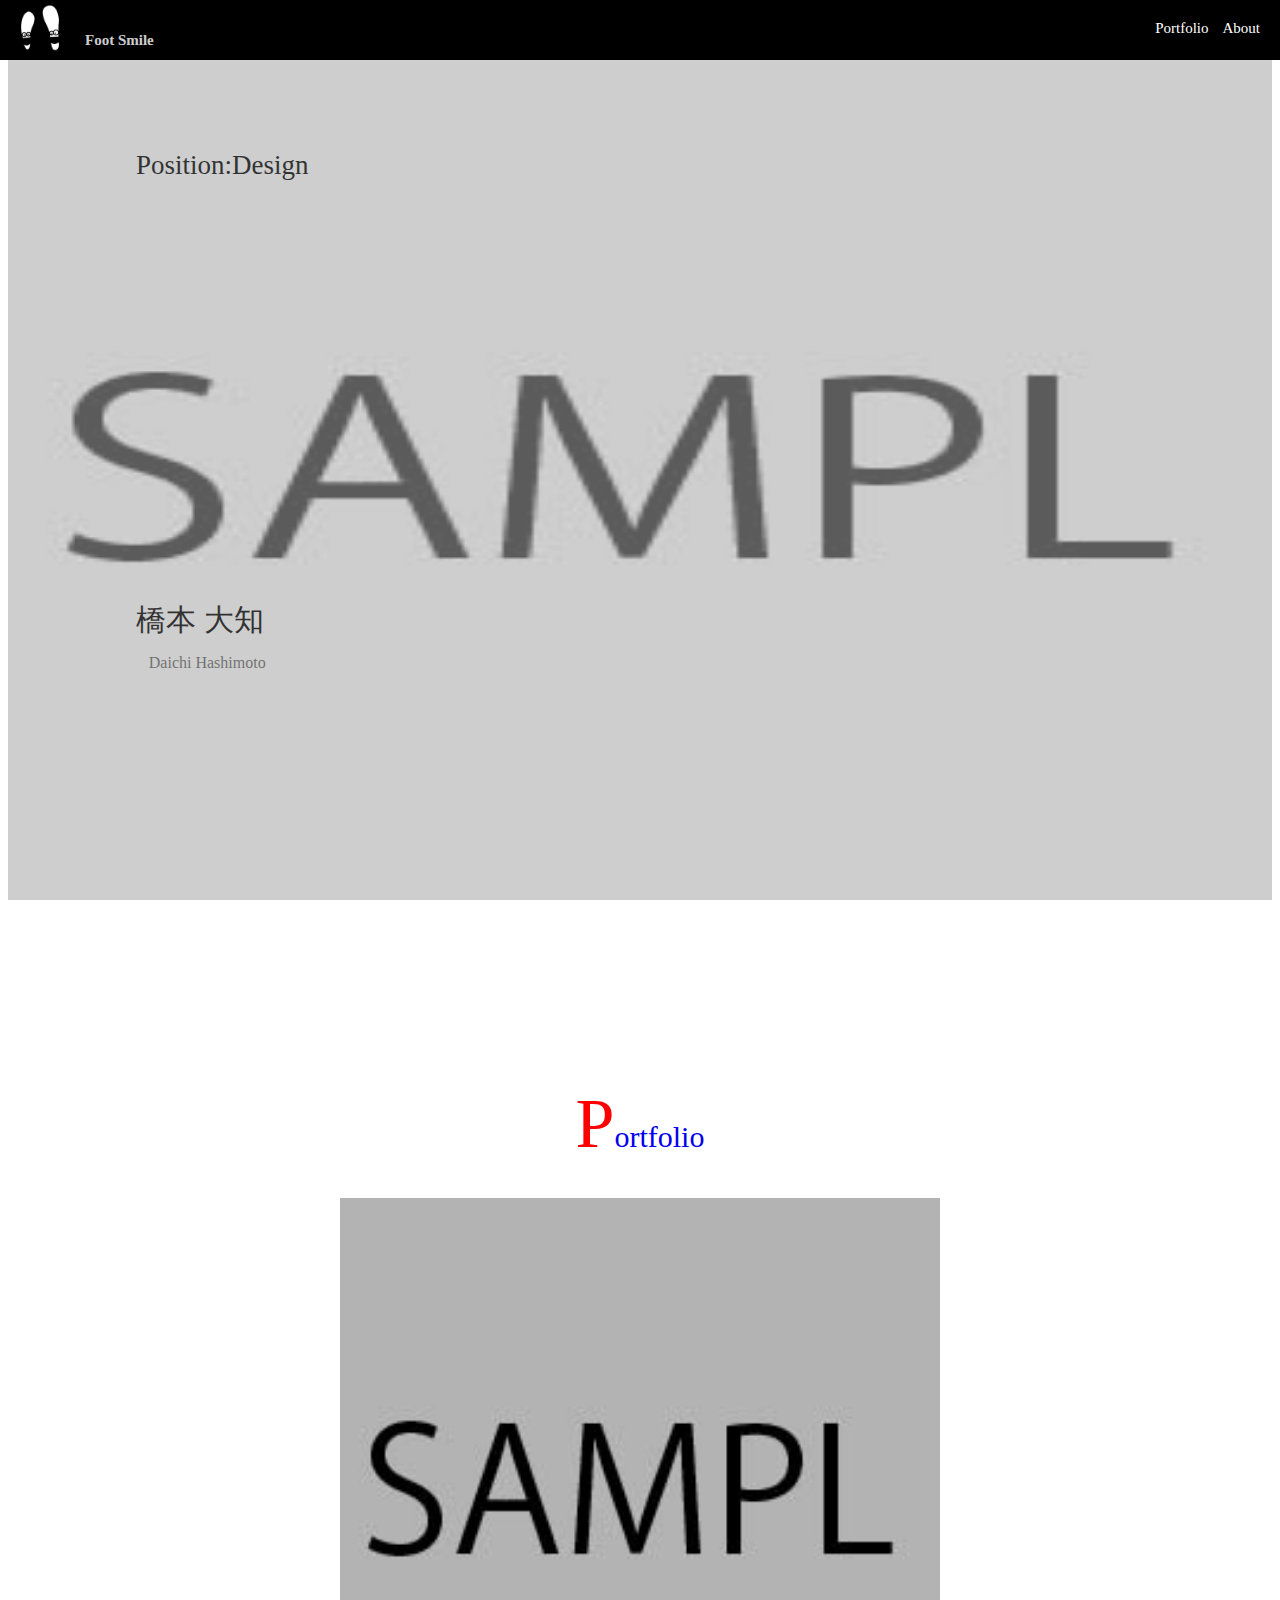
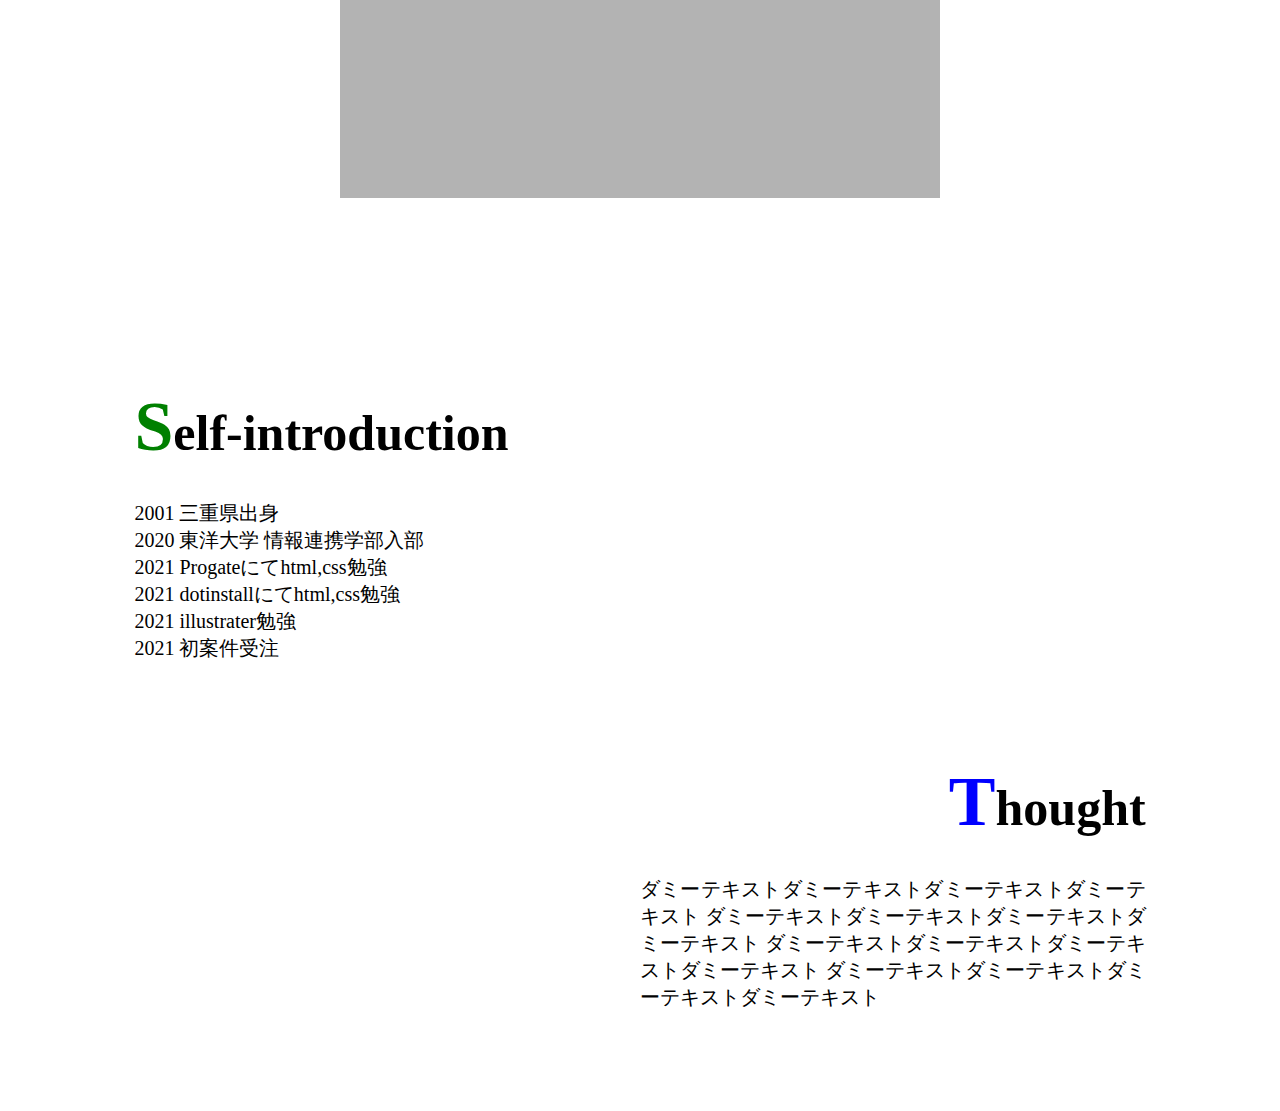
<file: profile.html>
<!DOCTYPE html>
<html lang="ja">

<head>
    <meta charset="UTF-8">
    <meta name="viewport" content="width=device-width, initial-scale=1.0">
    <link rel="icon" type="image/x-icon" href="img/Foot_Smile.png">
    <link rel="apple-touch-icon" sizes="180x180" href="img/Foot_Smile.png">
    <title>(株)健 瀧</title>
    <link rel="icon" href="#">
    <!-- bootstrap -->
    <link href="https://cdn.jsdelivr.net/npm/bootstrap@5.0.0-beta1/dist/css/bootstrap.min.css" rel="stylesheet"
        integrity="sha384-giJF6kkoqNQ00vy+HMDP7azOuL0xtbfIcaT9wjKHr8RbDVddVHyTfAAsrekwKmP1" crossorigin="anonymous">
    <!-- css -->
    <link rel="stylesheet" href="./css/profile.css">
    <link rel="stylesheet" href="./css/header.css">
</head>

<body>
    <section class="header">
        <a href="#" id="header-img">
            <img id="header-smile" src="img/Foot_Smile_b.png">
            <h1 id="header-text">Foot Smile</h1>
        </a>
        <div id="header-urls">
            <a class="urls" href="#portfolio">Portfolio</a>
            <a class="urls" href="#self-introduction">About</a>
        </div>
    </section>

    <section class="main-visual">
        <div class="people">
            <img class="people" src="img/sample.jpg">
            <div class="position">
                Position:Design
            </div>
            <div class="name">
                橋本 大知
            </div>
            <div class="s-name">
                Daichi Hashimoto
            </div>
        </div>
    </section>

    <section class="about">
        <div id="portfolio" class="portfolio">
            <div class="url">
                <a href="#"><p><span>P</span>ortfolio</p>
                <h1><img src="img/sample.jpg"></h1></a>
            </div>
        </div>
        <section id="self-introduction" class="geometory">
            <div class="self-introduction">
                <div class="self-contents">
                    <h1><span>S</span>elf-introduction</h1>
                    <p> 2001 三重県出身<br>
                        2020 東洋大学 情報連携学部入部<br>
                        2021 Progateにてhtml,css勉強<br>
                        2021 dotinstallにてhtml,css勉強<br>
                        2021 illustrater勉強<br>
                        2021 初案件受注
                    </p>
                </div>
            </div>
            <div class="thought">
                <h1><span>T</span>hought</h1>
                <p>
                    ダミーテキストダミーテキストダミーテキストダミーテキスト
                    ダミーテキストダミーテキストダミーテキストダミーテキスト
                    ダミーテキストダミーテキストダミーテキストダミーテキスト
                    ダミーテキストダミーテキストダミーテキストダミーテキスト
                </p>
            </div>
        </section>
    </section>

</body>

</html>
</file>
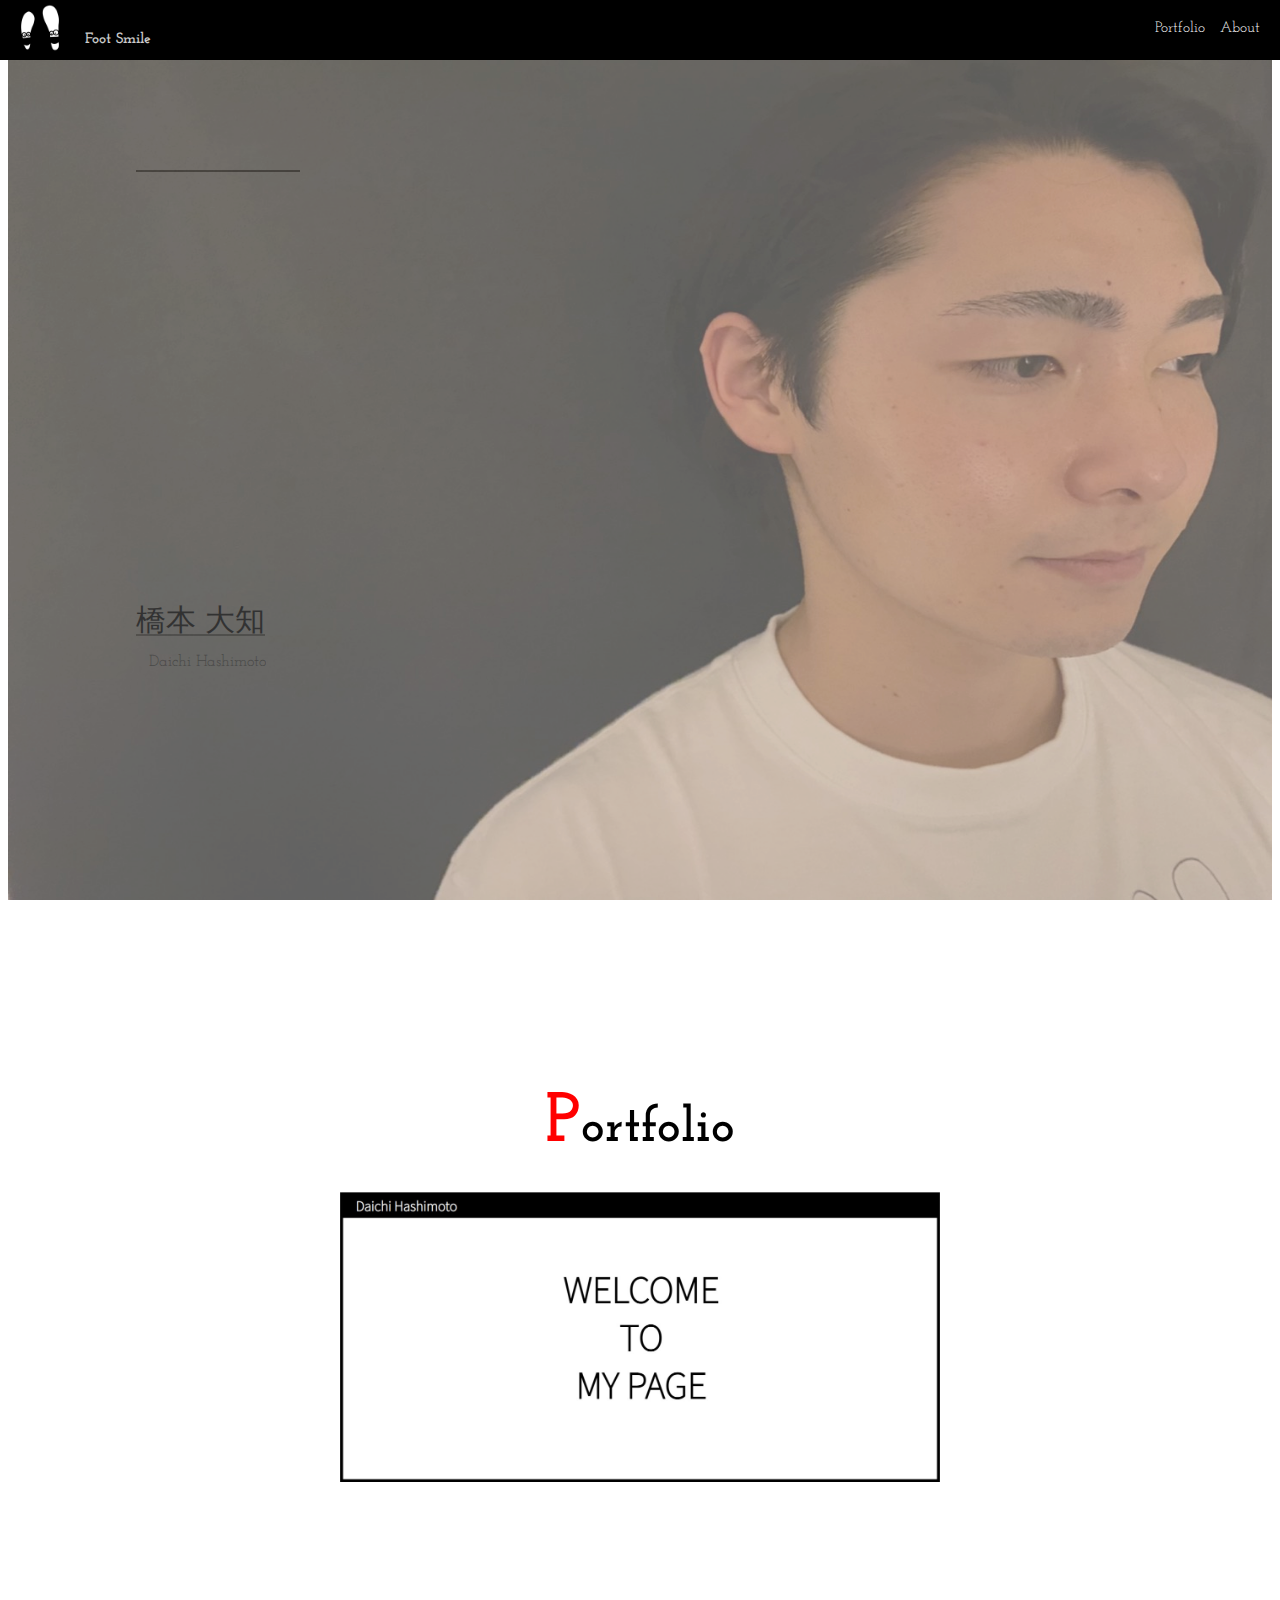
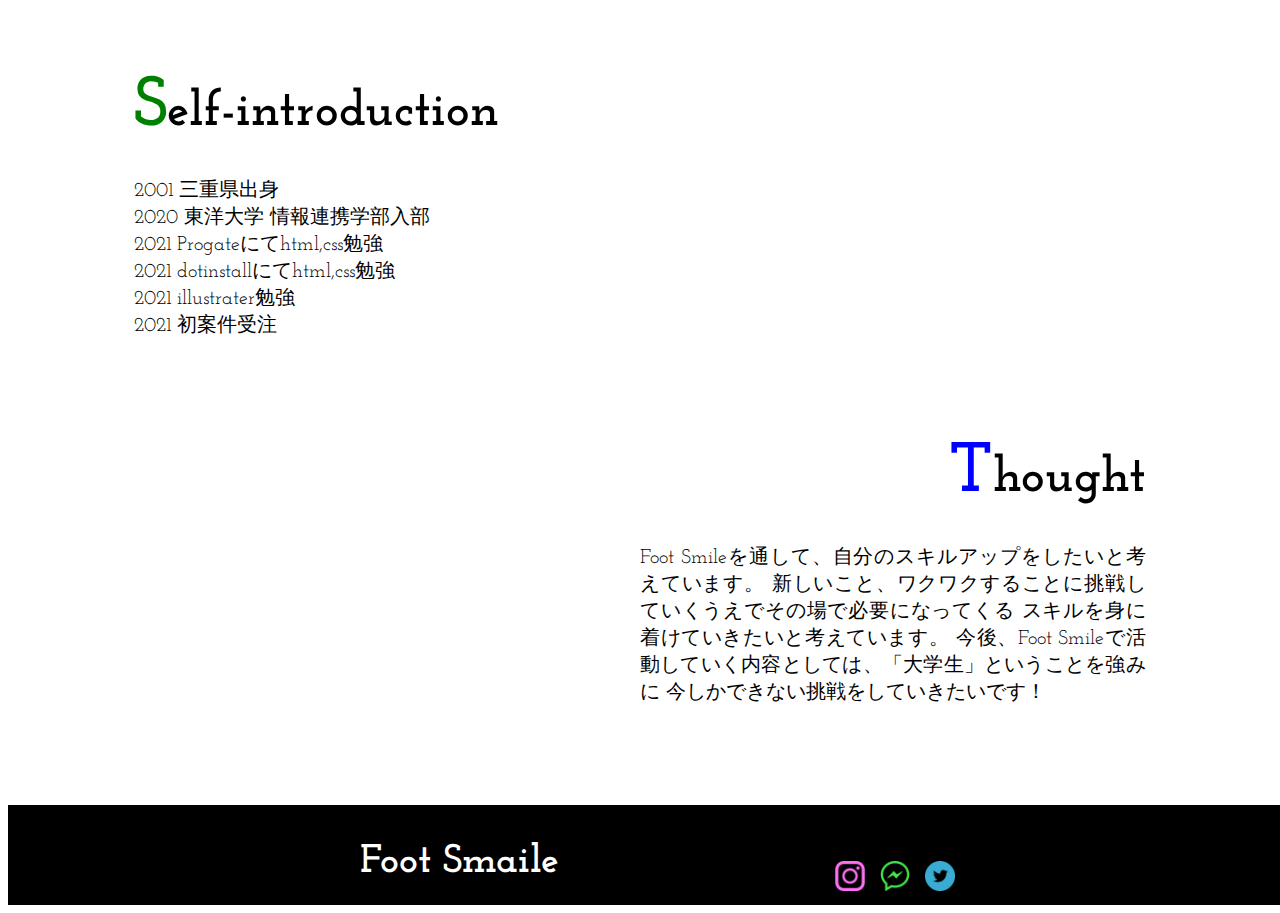
<file: profile_daichi.html>
<!DOCTYPE html>
<html lang="ja">

<head>
    <meta charset="UTF-8">
    <meta name="viewport" content="width=device-width, initial-scale=1.0">
    <link rel="icon" type="image/x-icon" href="img/Foot_Smile.png">
    <link rel="apple-touch-icon" sizes="180x180" href="img/Foot_Smile.png">
    
    <title>(株)健 瀧</title>
    <link rel="icon" href="#">
    <!-- google font -->
    <link rel="preconnect" href="https://fonts.googleapis.com">
    <link rel="preconnect" href="https://fonts.gstatic.com" crossorigin>
    <link href="https://fonts.googleapis.com/css2?family=Josefin+Slab:wght@269&display=swap" rel="stylesheet">
    <link href="https://fonts.googleapis.com/css2?family=Dancing+Script&display=swap" rel="stylesheet">
    <!-- bootstrap -->
    <link href="https://cdn.jsdelivr.net/npm/bootstrap@5.0.0-beta1/dist/css/bootstrap.min.css" rel="stylesheet"
        integrity="sha384-giJF6kkoqNQ00vy+HMDP7azOuL0xtbfIcaT9wjKHr8RbDVddVHyTfAAsrekwKmP1" crossorigin="anonymous">
    <!-- css -->
    <link rel="stylesheet" href="./css/profile.css">
    <link rel="stylesheet" href="./css/header.css">
    <link rel="stylesheet" href="./css/footer.css">
</head>

<body>
    <section class="header">
        <a href="index.html" id="header-img">
            <img id="header-smile" src="img/Foot_Smile_b.png">
            <h1 id="header-text">Foot Smile</h1>
        </a>
        <div id="header-urls">
            <a class="urls" href="#portfolio">Portfolio</a>
            <a class="urls" href="#self-introduction">About</a>
        </div>
    </section>

    <section class="main-visual">
        <div class="people">
            <img class="people" src="./img/daichi2.jpg">
            <div class="position point">
                <p class ="eachTextAnime">Position:Design</p>
            </div>
            <div class="name point">
                橋本 大知
            </div>
            <div class="s-name">
                Daichi Hashimoto
            </div>
        </div>
    </section>

    <section class="about">
        <div id="portfolio" class="portfolio">
            <div class="url">
                <h1><span>P</span>ortfolio</h1>
                <h1><a href="https://daichi7822.github.io/portfolio/index.html"><img src="img/daichi_portfolio.jpg"></a></h1>
            </div>
        </div>
        <section id="self-introduction" class="geometory">
            <div class="self-introduction">
                <div class="self-contents">
                    <h1><span>S</span>elf-introduction</h1>
                    <p> 2001 三重県出身<br>
                        2020 東洋大学 情報連携学部入部<br>
                        2021 Progateにてhtml,css勉強<br>
                        2021 dotinstallにてhtml,css勉強<br>
                        2021 illustrater勉強<br>
                        2021 初案件受注
                    </p>
                </div>
            </div>
            <div class="thought">
                <h1><span>T</span>hought</h1>
                <p>
                    Foot Smileを通して、自分のスキルアップをしたいと考えています。
                    新しいこと、ワクワクすることに挑戦していくうえでその場で必要になってくる
                    スキルを身に着けていきたいと考えています。
                    今後、Foot Smileで活動していく内容としては、「大学生」ということを強みに
                    今しかできない挑戦をしていきたいです！
                </p>
            </div>
        </section>
    </section>

    <section class="footer">
        <div class="wrapper">
          <h1>Foot Smaile</h1>
          <div class="icons">
            <a href="https://www.instagram.com/foot_smile0028/" target="_blank"><img src="img/inst-icon.png" alt=""></a>
            <a href="https://lin.ee/T8AUTgm" target="_blank"><img src="img/line-icon.png" alt=""></a>
            <a href="https://twitter.com/footsmile4" target="_blank"><img src="img/twitter.png" alt=""></a>
          </div>
        </div>
    </section>

    <script src="https://ajax.googleapis.com/ajax/libs/jquery/3.6.0/jquery.min.js"></script>
    <script src="./js/slide_line.js"></script>
</body>

</html>
</file>
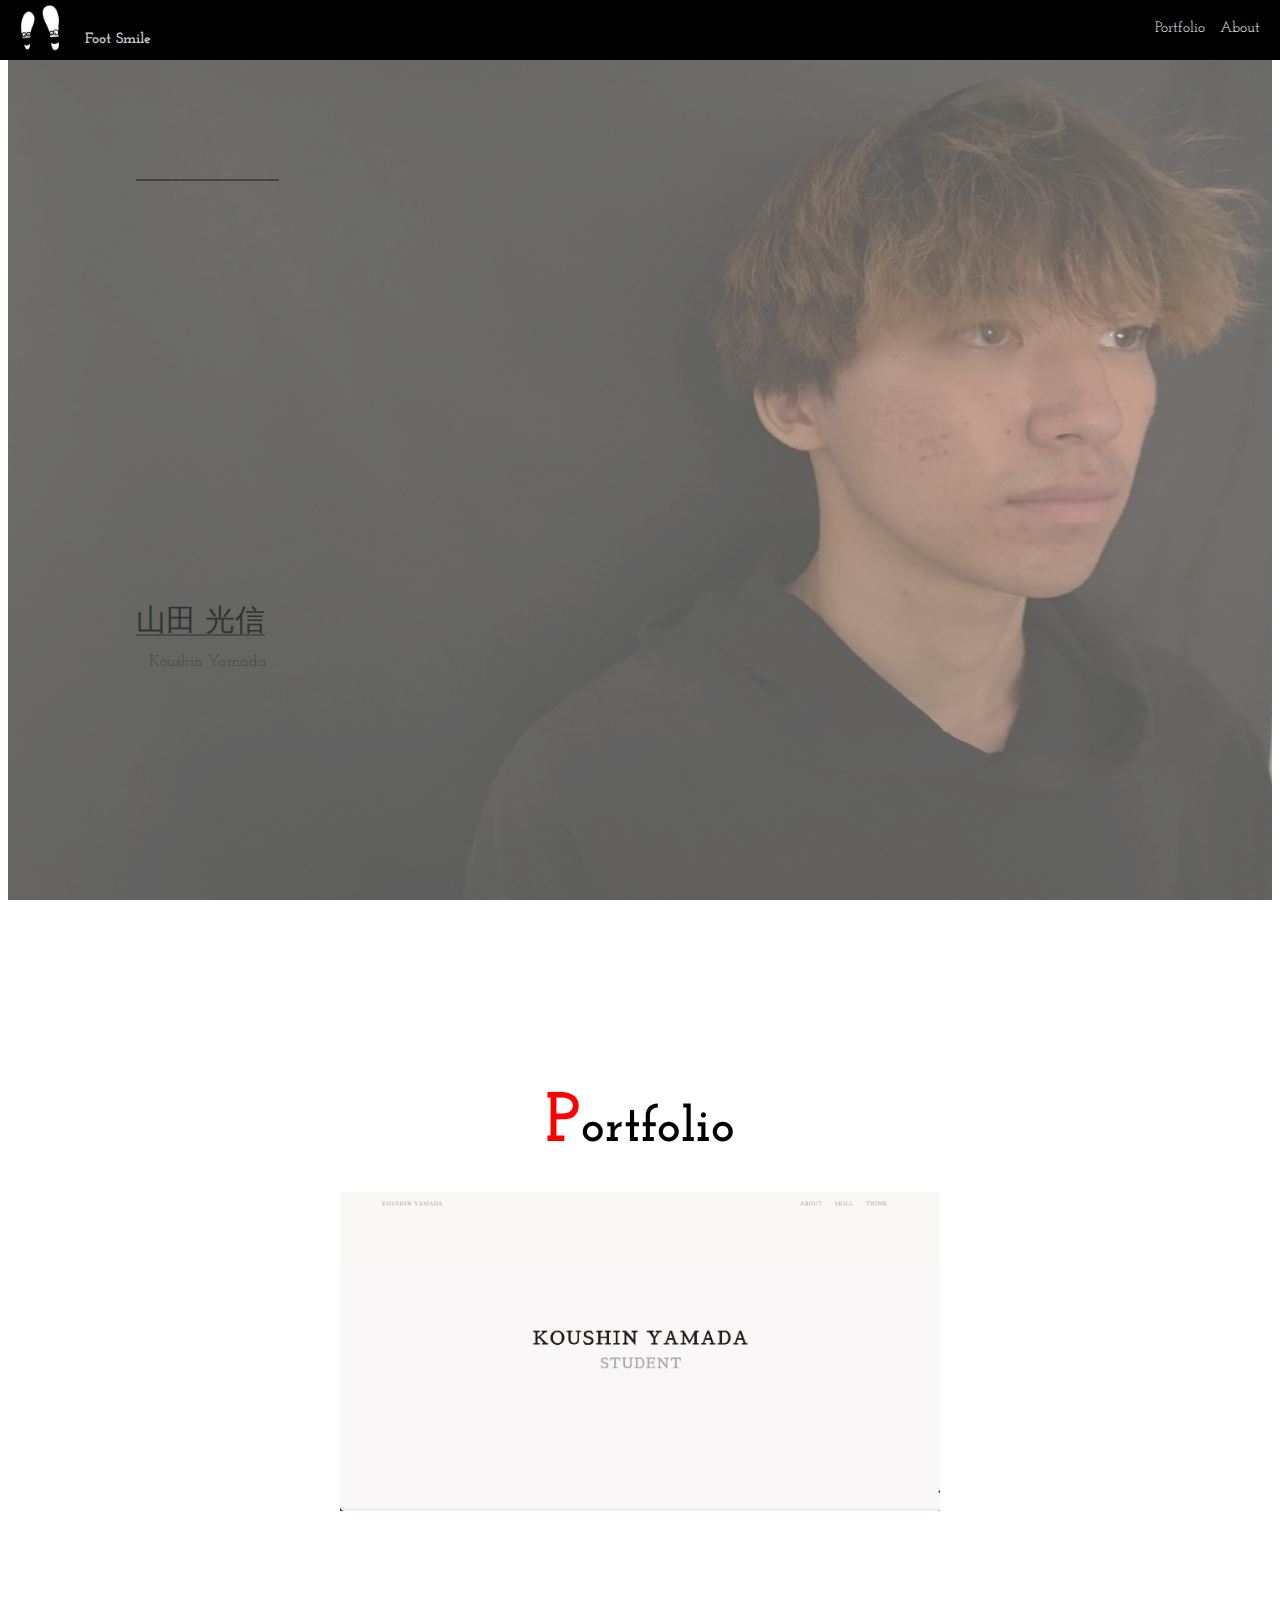
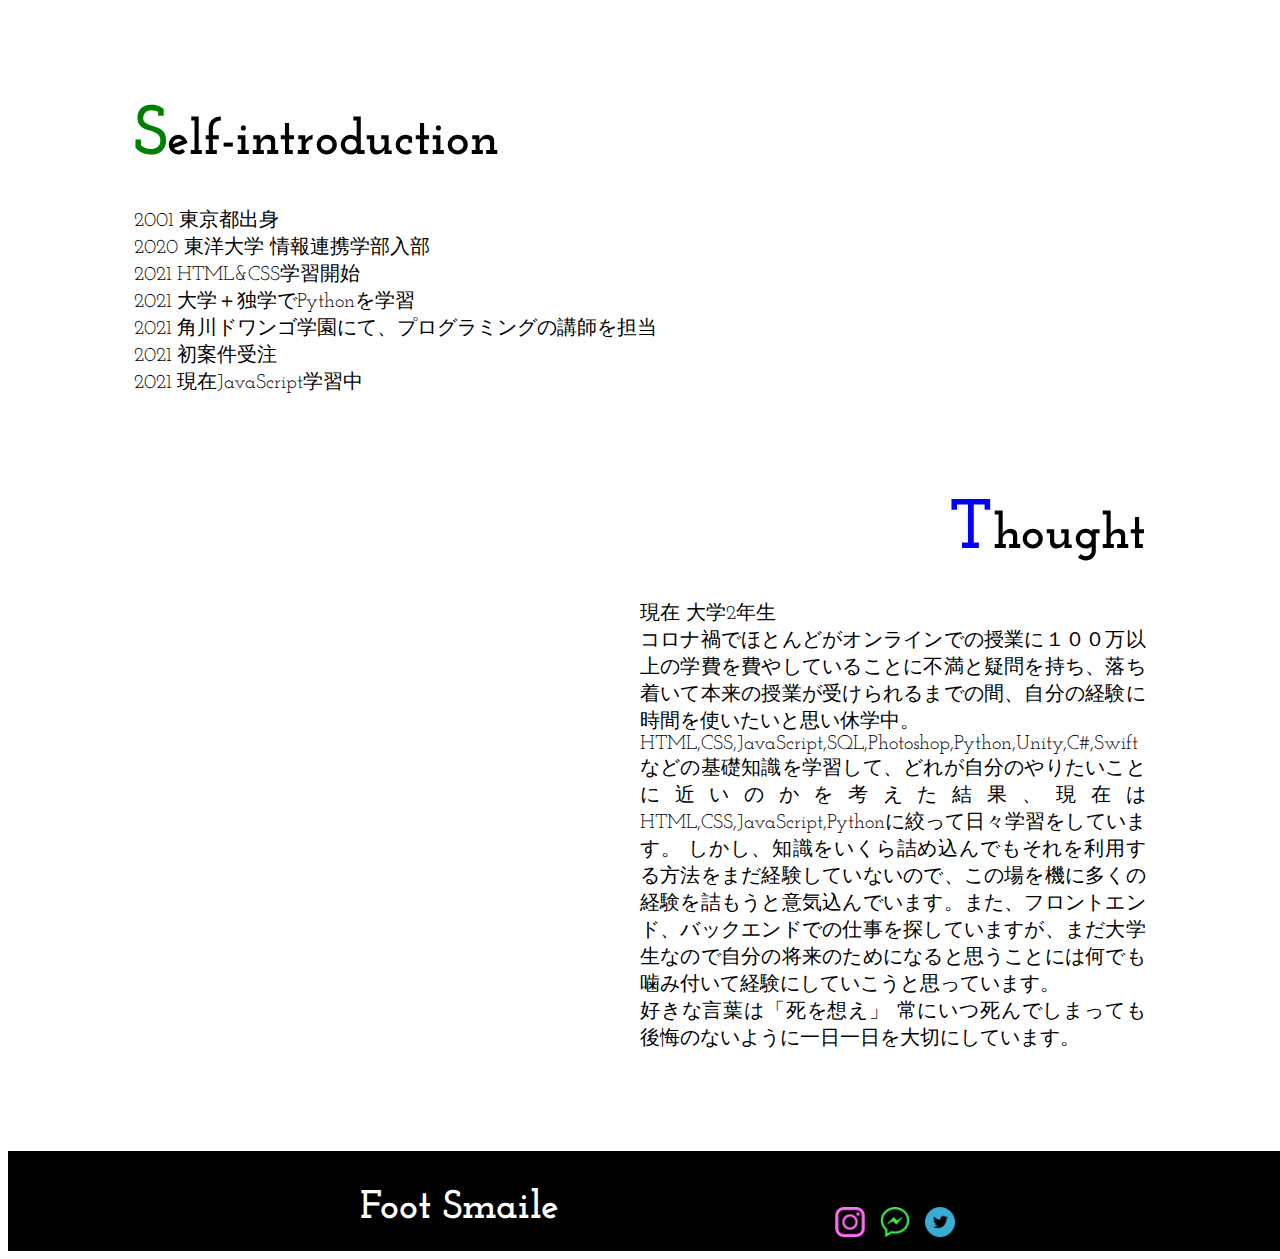
<file: profile_koushin.html>
<!DOCTYPE html>
<html lang="ja">

<head>
    <meta charset="UTF-8">
    <meta name="viewport" content="width=device-width, initial-scale=1.0">
    <link rel="icon" type="image/x-icon" href="img/Foot_Smile.png">
    <link rel="apple-touch-icon" sizes="180x180" href="img/Foot_Smile.png">
    <title>(株)健 瀧</title>
    <link rel="icon" href="#">
    <!-- google font -->
    <link rel="preconnect" href="https://fonts.googleapis.com">
    <link rel="preconnect" href="https://fonts.gstatic.com" crossorigin>
    <link href="https://fonts.googleapis.com/css2?family=Josefin+Slab:wght@269&display=swap" rel="stylesheet">
    <link href="https://fonts.googleapis.com/css2?family=Dancing+Script&display=swap" rel="stylesheet">
    <!-- bootstrap -->
    <link href="https://cdn.jsdelivr.net/npm/bootstrap@5.0.0-beta1/dist/css/bootstrap.min.css" rel="stylesheet"
        integrity="sha384-giJF6kkoqNQ00vy+HMDP7azOuL0xtbfIcaT9wjKHr8RbDVddVHyTfAAsrekwKmP1" crossorigin="anonymous">
    <!-- css -->
    <link rel="stylesheet" href="./css/profile.css">
    <link rel="stylesheet" href="./css/header.css">
    <link rel="stylesheet" href="./css/footer.css">
</head>

<body>
    <section class="header">
        <a href="https://koushingnu.github.io/footsmile/" id="header-img">
            <img id="header-smile" src="img/Foot_Smile_b.png">
            <h1 id="header-text">Foot Smile</h1>
        </a>
        <div id="header-urls">
            <a class="urls" href="#portfolio">Portfolio</a>
            <a class="urls" href="#self-introduction">About</a>
        </div>
    </section>

    <section class="main-visual">
        <div class="people">
            <img class="people" src="./img/koshin2.jpg">
            <div class="position point">
                <p class="eachTextAnime">Position:奇人</p>
            </div>
            <div class="name point">
                山田 光信
            </div>
            <div class="s-name">
                Koushin Yamada
            </div>
        </div>
    </section>

    <section class="about">
        <div id="portfolio" class="portfolio">
            <div class="url">
                <h1><span>P</span>ortfolio</h1>
                <h1><a href="https://koushingnu.github.io/portfolio/" target="_blank"><img src="img/portphoto_koushin.png"></a></h1>
            </div>
        </div>
        <section id="self-introduction" class="geometory">
            <div class="self-introduction">
                <div class="self-contents">
                    <h1><span>S</span>elf-introduction</h1>
                    <p> 2001 東京都出身<br>
                        2020 東洋大学 情報連携学部入部<br>
                        2021 HTML&CSS学習開始<br>
                        2021 大学＋独学でPythonを学習<br>
                        2021 角川ドワンゴ学園にて、プログラミングの講師を担当<br>
                        2021 初案件受注<br>
                        2021 現在JavaScript学習中
                    </p>
                </div>
            </div>
            <div class="thought">
                <h1><span>T</span>hought</h1>
                <p>
                    現在 大学2年生<br>
                    コロナ禍でほとんどがオンラインでの授業に１００万以上の学費を費やしていることに不満と疑問を持ち、落ち着いて本来の授業が受けられるまでの間、自分の経験に時間を使いたいと思い休学中。<br>
                    HTML,CSS,JavaScript,SQL,Photoshop,Python,Unity,C#,Swiftなどの基礎知識を学習して、どれが自分のやりたいことに近いのかを考えた結果、現在はHTML,CSS,JavaScript,Pythonに絞って日々学習をしています。 しかし、知識をいくら詰め込んでもそれを利用する方法をまだ経験していないので、この場を機に多くの経験を詰もうと意気込んでいます。また、フロントエンド、バックエンドでの仕事を探していますが、まだ大学生なので自分の将来のためになると思うことには何でも噛み付いて経験にしていこうと思っています。<br>

                    好きな言葉は「死を想え」
                    常にいつ死んでしまっても後悔のないように一日一日を大切にしています。
                </p>
            </div>
        </section>
    </section>
    <section class="footer">
        <div class="wrapper">
          <h1>Foot Smaile</h1>
          <div class="icons">
            <a href="https://www.instagram.com/foot_smile0028/" target="_blank"><img src="img/inst-icon.png" alt=""></a>
        <a href="https://lin.ee/T8AUTgm" target="_blank"><img src="img/line-icon.png" alt=""></a>
        <a href="https://twitter.com/footsmile4" target="_blank"><img src="img/twitter.png" alt=""></a>
          </div>
        </div>
    </section>
    <script src="https://ajax.googleapis.com/ajax/libs/jquery/3.6.0/jquery.min.js"></script>
    <script src="./js/slide_line.js"></script>
</body>

</html>
</file>
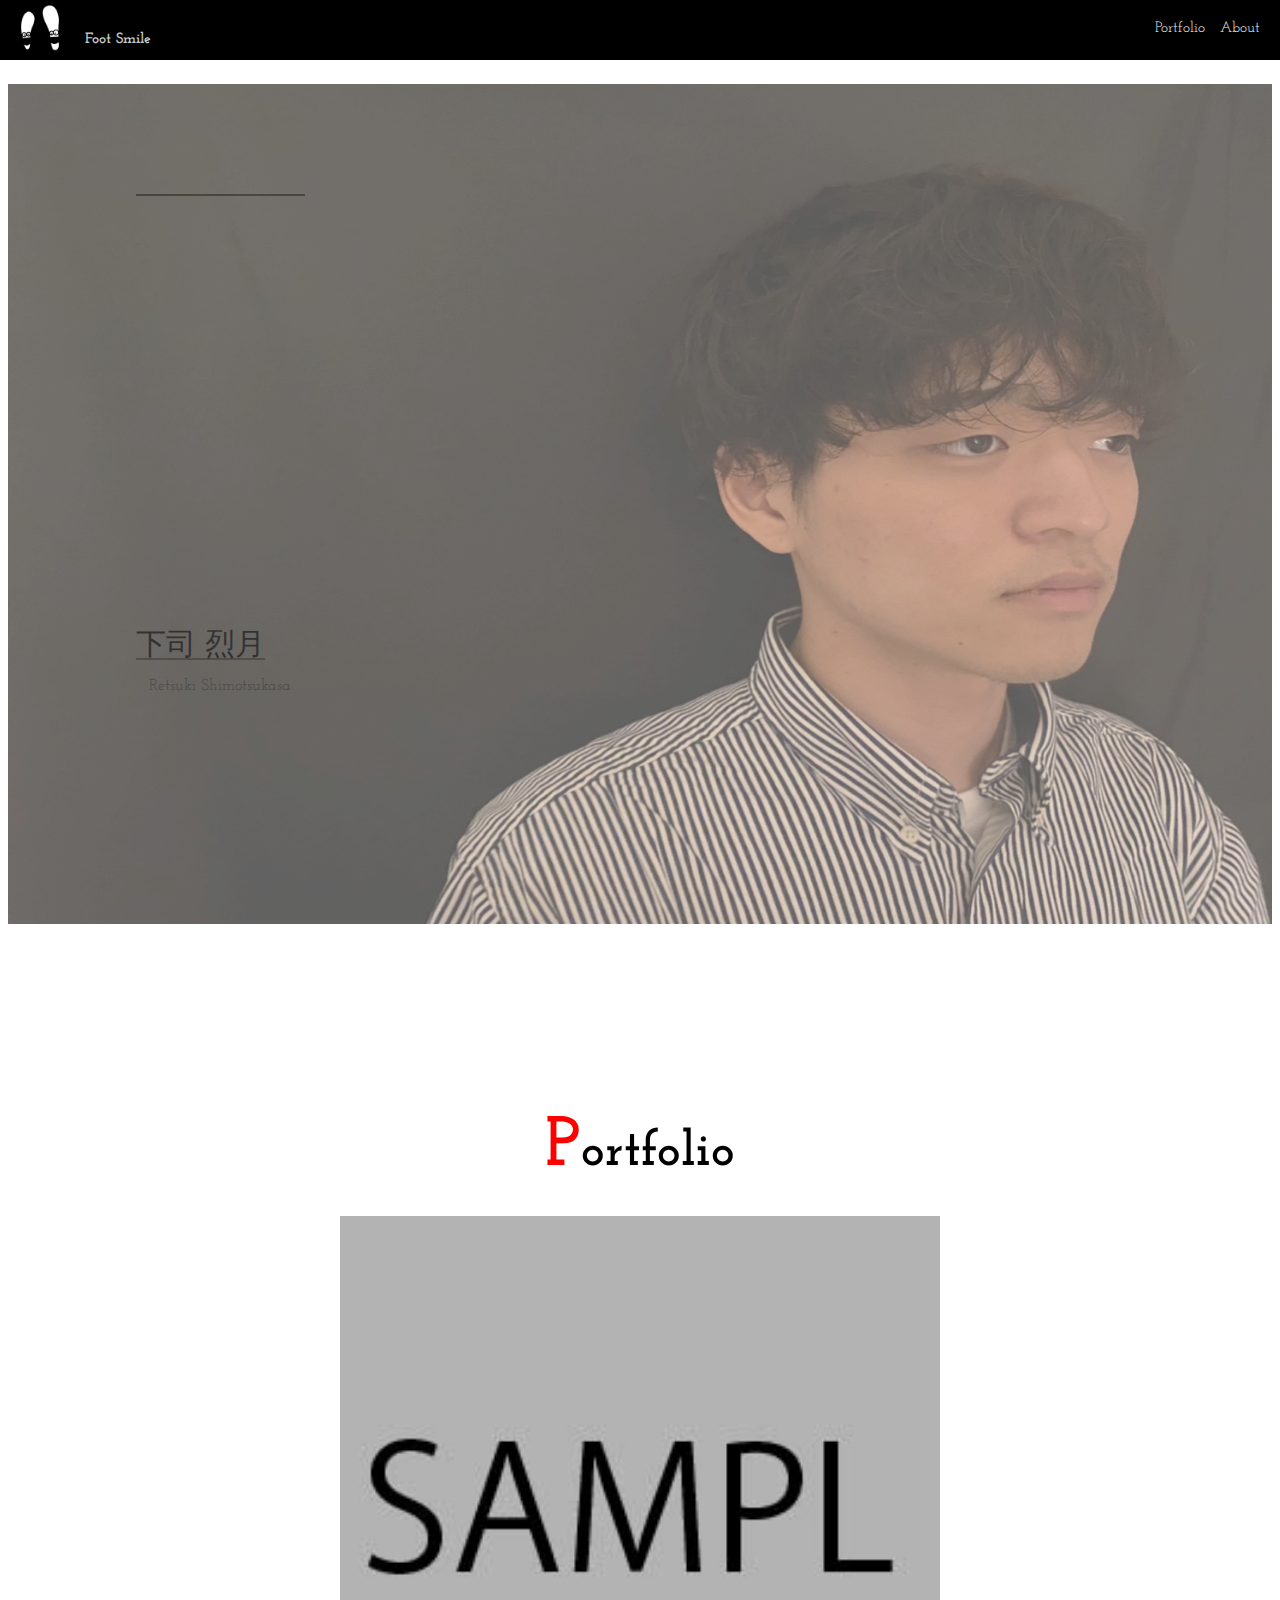
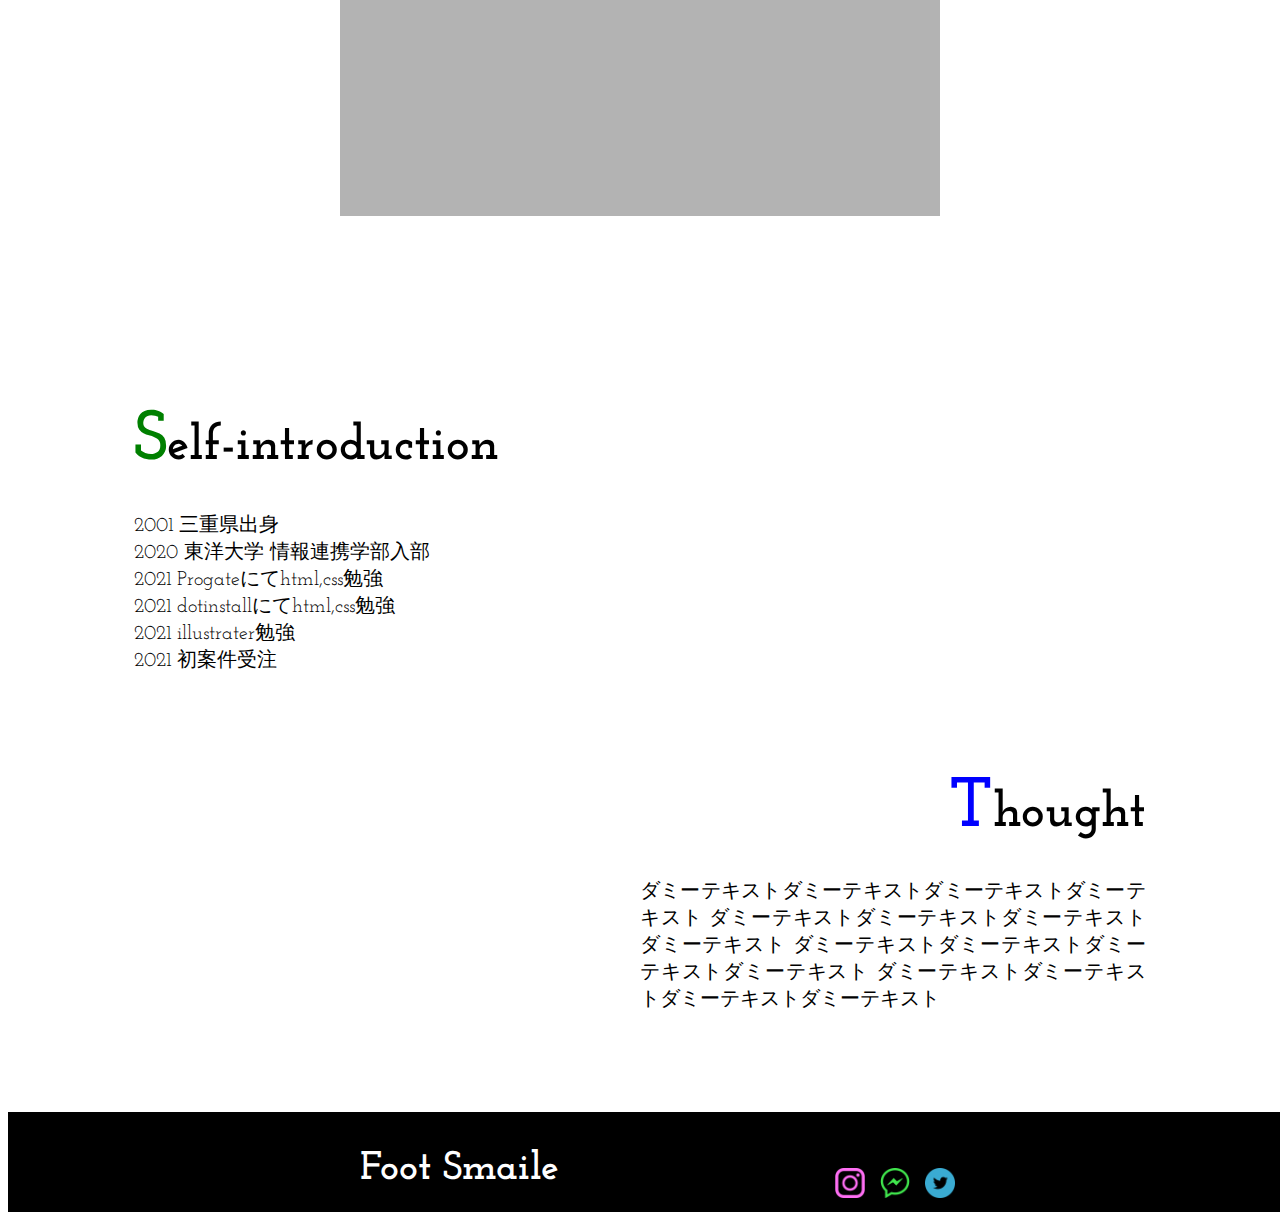
<file: profile_retsuki.html>
<!DOCTYPE html>
<html lang="ja">

<head>
    <meta charset="UTF-8">
    <meta name="viewport" content="width=device-width, initial-scale=1.0">
    <link rel="icon" type="image/x-icon" href="img/Foot_Smile.png">
    <link rel="apple-touch-icon" sizes="180x180" href="img/Foot_Smile.png">
    <title>(株)健 瀧</title>
    <link rel="icon" href="#">
    <!-- google font -->
    <link rel="preconnect" href="https://fonts.googleapis.com">
    <link rel="preconnect" href="https://fonts.gstatic.com" crossorigin>
    <link href="https://fonts.googleapis.com/css2?family=Josefin+Slab:wght@269&display=swap" rel="stylesheet">
    <link href="https://fonts.googleapis.com/css2?family=Dancing+Script&display=swap" rel="stylesheet">s
    <!-- bootstrap -->
    <link href="https://cdn.jsdelivr.net/npm/bootstrap@5.0.0-beta1/dist/css/bootstrap.min.css" rel="stylesheet"
        integrity="sha384-giJF6kkoqNQ00vy+HMDP7azOuL0xtbfIcaT9wjKHr8RbDVddVHyTfAAsrekwKmP1" crossorigin="anonymous">
    <!-- css -->
    <link rel="stylesheet" href="./css/profile.css">
    <link rel="stylesheet" href="./css/header.css">
    <link rel="stylesheet" href="./css/footer.css">
</head>

<body>
    <section class="header">
        <a href="https://koushingnu.github.io/footsmile/" id="header-img">
            <img id="header-smile" src="img/Foot_Smile_b.png">
            <h1 id="header-text">Foot Smile</h1>
        </a>
        <div id="header-urls">
            <a class="urls" href="#portfolio">Portfolio</a>
            <a class="urls" href="#self-introduction">About</a>
        </div>
    </section>

    <section class="main-visual">
        <div class="people">
            <img class="people" src="./img/retsuki2.jpg">
            <div class="position point">
                <p class="eachTextAnime">Position:Coding</p>
            </div>
            <div class="name point">
                下司 烈月
            </div>
            <div class="s-name">
                Retsuki Shimotsukasa
            </div>
        </div>
    </section>

    <section class="about">
        <div id="portfolio" class="portfolio">
            <div class="url">
                <h1><span>P</span>ortfolio</h1>
                <h1><a href="#"><img src="img/sample.jpg"></a></h1>
            </div>
        </div>
        <section id="self-introduction" class="geometory">
            <div class="self-introduction">
                <div class="self-contents">
                    <h1><span>S</span>elf-introduction</h1>
                    <p> 2001 三重県出身<br>
                        2020 東洋大学 情報連携学部入部<br>
                        2021 Progateにてhtml,css勉強<br>
                        2021 dotinstallにてhtml,css勉強<br>
                        2021 illustrater勉強<br>
                        2021 初案件受注
                    </p>
                </div>
            </div>
            <div class="thought">
                <h1><span>T</span>hought</h1>
                <p>
                    ダミーテキストダミーテキストダミーテキストダミーテキスト
                    ダミーテキストダミーテキストダミーテキストダミーテキスト
                    ダミーテキストダミーテキストダミーテキストダミーテキスト
                    ダミーテキストダミーテキストダミーテキストダミーテキスト
                </p>
            </div>
        </section>
    </section>
    <section class="footer">
        <div class="wrapper">
          <h1>Foot Smaile</h1>
          <div class="icons">
            <a href="https://www.instagram.com/foot_smile0028/" target="_blank"><img src="img/inst-icon.png" alt=""></a>
            <a href="https://lin.ee/T8AUTgm" target="_blank"><img src="img/line-icon.png" alt=""></a>
            <a href="https://twitter.com/footsmile4" target="_blank"><img src="img/twitter.png" alt=""></a>
          </div>
        </div>
    </section>
    <script src="https://ajax.googleapis.com/ajax/libs/jquery/3.6.0/jquery.min.js"></script>
    <script src="./js/slide_line.js"></script>
</body>

</html>
</file>
<file: css/profile.css>
body {
  font-family: 'Josefin Slab', serif;
}

.name {
  text-align: center;
  margin: 40px 4% 3px 4%;
  font-size: 30px;
}

.s-name {
  text-align: center;
  margin: 0px 4% 25px 4%;
  opacity: 0.6;
}

.main-visual {
  margin-top: 60px;
}

.main-visual img {
  width: 100%;
  height: calc(80vh - 60px);
}

.people {
  position: relative;
  opacity: 0.8;
}

.position {
  position: absolute;
  top: 5vh;
  left: 9vw;
}

.eachTextAnime span {
  opacity: 0;
}

.eachTextAnime.appeartext span {
  -webkit-animation: text_anime_on 1s ease-out forwards;
          animation: text_anime_on 1s ease-out forwards;
}

@-webkit-keyframes text_anime_on {
  0% {
    opacity: 0;
  }
  100% {
    opacity: 1;
  }
}

@keyframes text_anime_on {
  0% {
    opacity: 0;
  }
  100% {
    opacity: 1;
  }
}

.about {
  text-align: center;
  margin: 0 4%;
  font-size: 30px;
}

.portfolio {
  padding-top: 150px;
}

.portfolio h1 {
  font-size: 50px;
}

.portfolio img {
  width: 600px;
}

.portfolio span {
  font-size: 70px;
  color: red;
}

.self-introduction {
  padding-top: 100px;
  text-align: left;
  margin-bottom: 100px;
}

.self-introduction h1 {
  font-size: 50px;
}

.self-introduction span {
  font-size: 70px;
  color: green;
}

.self-introduction p {
  text-align: left;
  font-size: 20px;
  text-align: left;
}

.thought {
  text-align: right;
  margin-bottom: 100px;
}

.thought h1 {
  font-size: 50px;
}

.thought span {
  font-size: 70px;
  color: blue;
}

.thought p {
  width: 75%;
  margin-left: 25%;
  text-align: justify;
  word-wrap: break-word;
  font-size: 20px;
}

@media screen and (min-width: 600px) {
  .main-visual img {
    height: calc(100vh - 60px);
  }
  .position p {
    margin: 0;
  }
  .position:after {
    content: '';
    position: absolute;
    left: 0;
    bottom: 5px;
    width: 0%;
    height: 2px;
    background: black;
    z-index: -1;
    -webkit-transition: all 1.8s;
    transition: all 1.8s;
  }
  .name:after {
    content: '';
    position: absolute;
    left: 0;
    bottom: 5px;
    width: 0%;
    height: 2px;
    background: black;
    opacity: 0.6;
    z-index: -1;
    -webkit-transition: all 1.8s;
    transition: all 1.8s;
  }
  .point.isActive:after {
    width: 100%;
  }
  .position {
    top: 10vh;
    left: 10vw;
    font-size: 27px;
  }
  .name {
    position: absolute;
    top: 60vh;
    left: 10vw;
    text-align: unset;
    margin: 0;
    font-size: 30px;
  }
  .s-name {
    position: absolute;
    top: 66vh;
    left: 11vw;
    text-align: unset;
    margin: 0;
  }
  .geometory {
    margin: 0 10%;
  }
  .thought p {
    width: 50%;
    margin-left: 50%;
    text-align: justify;
    word-wrap: break-word;
    font-size: 20px;
  }
  .about {
    margin: 0;
  }
  .url {
    margin: 0;
    width: 100%;
    padding-bottom: 10px;
  }
}
/*# sourceMappingURL=profile.css.map */
</file>
<file: css/header.css>
.header {
  font-family: 'Josefin Slab', serif;
  position: fixed;
  top: 0;
  left: 0;
  width: 100%;
  height: 60px;
  background-color: #000;
  z-index: 10;
  display: -webkit-box;
  display: -ms-flexbox;
  display: flex;
  -webkit-box-pack: justify;
      -ms-flex-pack: justify;
          justify-content: space-between;
}

.header a {
  color: #fff;
}

a {
  text-decoration: none;
  list-style: none;
}

a:hover {
  opacity: 1;
  color: #757474;
}

#header-img {
  width: 100%;
  display: -webkit-box;
  display: -ms-flexbox;
  display: flex;
  margin-left: 10px;
}

#header-left {
  text-align: right;
  width: 100%;
  line-height: 36px;
  margin: 10px 10px 0 0;
}

#header-urls {
  text-align: right;
  width: 100%;
  line-height: 36px;
  margin: 10px 10px 0 0;
}

#header-smile {
  height: 60px;
}

#header-text {
  line-height: 60px;
  font-size: 15px;
  margin-left: 15px;
  opacity: 0.8;
}

.urls {
  font-size: 15px;
  margin-right: 10px;
}
/*# sourceMappingURL=header.css.map */
</file>
<file: css/footer.css>
.footer {
  position: inherit;
  background-color: #000;
  z-index: 1;
  padding: 0 20px;
  width: 100%;
}

.footer .wrapper {
  margin: 0 auto;
  width: 200px;
  text-align: center;
  max-width: 600px;
  height: 100%;
  display: block;
}

.footer h1 {
  color: #fff;
  font-size: 40px;
  padding-top: 10px;
}

.footer .icons {
  -ms-flex-item-align: end;
      align-self: flex-end;
  padding-bottom: 30px;
}

.footer img {
  width: 40px;
  margin: 0 11px;
}

@media screen and (min-width: 500px) {
  .footer {
    padding: 0 20px;
    height: 100px;
    width: 100%;
  }
  .footer .wrapper {
    width: 100%;
    display: -webkit-box;
    display: -ms-flexbox;
    display: flex;
    -webkit-box-pack: justify;
        -ms-flex-pack: justify;
            justify-content: space-between;
  }
  .footer .icons {
    padding-bottom: 10px;
  }
  .footer img {
    width: 30px;
    margin: 0 5px;
  }
}
/*# sourceMappingURL=footer.css.map */
</file>
